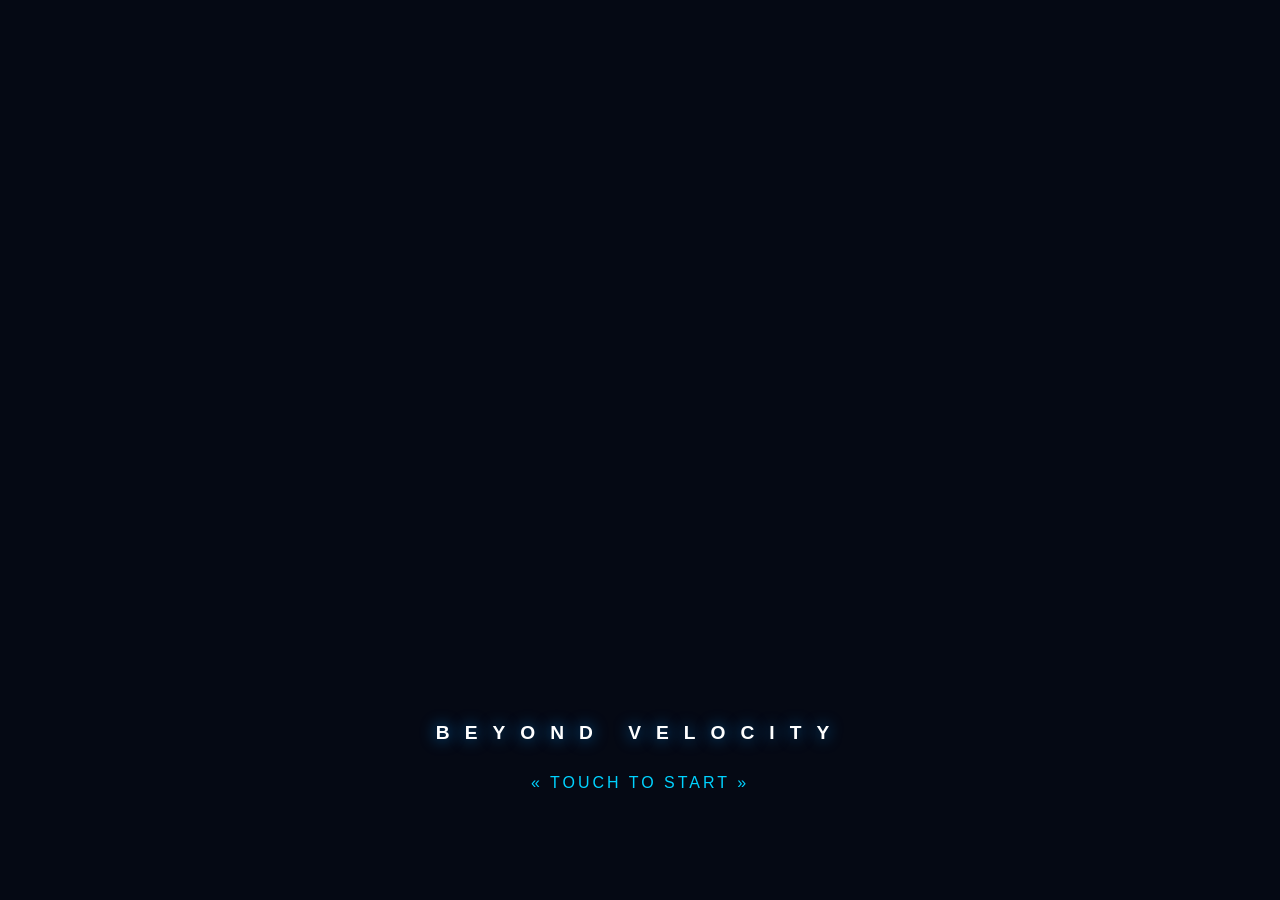
<file: 测试/1.html>
<!DOCTYPE html>
<html lang="zh-CN">
<head>
    <meta charset="UTF-8">
    <meta name="viewport" content="width=device-width, initial-scale=1.0">
    <title>SkyDrift - Beyond Velocity</title>
    <style>
        body, html {
            margin: 0;
            padding: 0;
            width: 100%;
            height: 100%;
            background-color: #050914; /* 契合赛博朋克的深色背景 */
            overflow: hidden;
            font-family: 'Arial', sans-serif;
        }

        /* 动画容器 */
        .cinematic-container {
            position: relative;
            width: 100vw;
            height: 100vh;
        }

        /* 每一帧画面的基础设置 */
        .slide {
            position: absolute;
            top: 0;
            left: 0;
            width: 100%;
            height: 100%;
            background-size: cover;
            background-position: center;
            opacity: 0;
            /* 总时长15秒，无限循环 */
            animation: cinematicFadeZoom 15s infinite; 
        }

        /* 绑定你的图片并设置出场延迟 (每张展示5秒，交替出现) */
        .slide:nth-child(1) {
            background-image: url('1.jpg'); /* 替换为你的第一张图的文件名 */
            animation-delay: 0s;
        }
        .slide:nth-child(2) {
            background-image: url('2.jpg'); /* 替换为你的第二张图的文件名 */
            animation-delay: 5s;
        }
        .slide:nth-child(3) {
            background-image: url('3.jpg'); /* 替换为你的第三张图的文件名 */
            animation-delay: 10s;
        }

        /* 核心动画逻辑：透明度渐变 + 模拟飞船前进的视觉缩放 */
        @keyframes cinematicFadeZoom {
            0% {
                opacity: 0;
                transform: scale(1); /* 初始比例 */
            }
            8% {
                opacity: 1; /* 快速淡入 */
            }
            25% {
                opacity: 1; /* 保持可见 */
            }
            33% {
                opacity: 0; /* 缓缓淡出 */
                transform: scale(1.15) translate(-10px, 5px); /* 放大并轻微位移，模拟驾驶舱视角 */
            }
            100% {
                opacity: 0;
                transform: scale(1); /* 重置 */
            }
        }

        /* 顶层 UI 遮罩层 (模拟第一张图里的 TOUCH TO START) */
        .ui-layer {
            position: absolute;
            bottom: 12%;
            width: 100%;
            text-align: center;
            z-index: 10;
            pointer-events: none; /* 让鼠标事件穿透UI层 */
        }

        .ui-layer h1 {
            color: #fff;
            letter-spacing: 15px;
            font-size: 1.2rem;
            text-shadow: 0 0 15px rgba(0, 150, 255, 0.8);
            margin-bottom: 30px;
            text-transform: uppercase;
        }

        .start-btn {
            color: #00d2ff;
            font-size: 1rem;
            letter-spacing: 3px;
            animation: pulse 2s infinite;
        }

        /* 模拟呼吸灯效果的提示词 */
        @keyframes pulse {
            0%, 100% { opacity: 0.4; }
            50% { opacity: 1; text-shadow: 0 0 10px #00d2ff; }
        }
    </style>
</head>
<body>

    <div class="cinematic-container">
        <!-- 三个背景图层 -->
        <div class="slide"></div>
        <div class="slide"></div>
        <div class="slide"></div>
    </div>

    <!-- 悬浮的UI层 -->
    <div class="ui-layer">
        <h1>Beyond Velocity</h1>
        <div class="start-btn">« TOUCH TO START »</div>
    </div>

</body>
</html>
</file>
